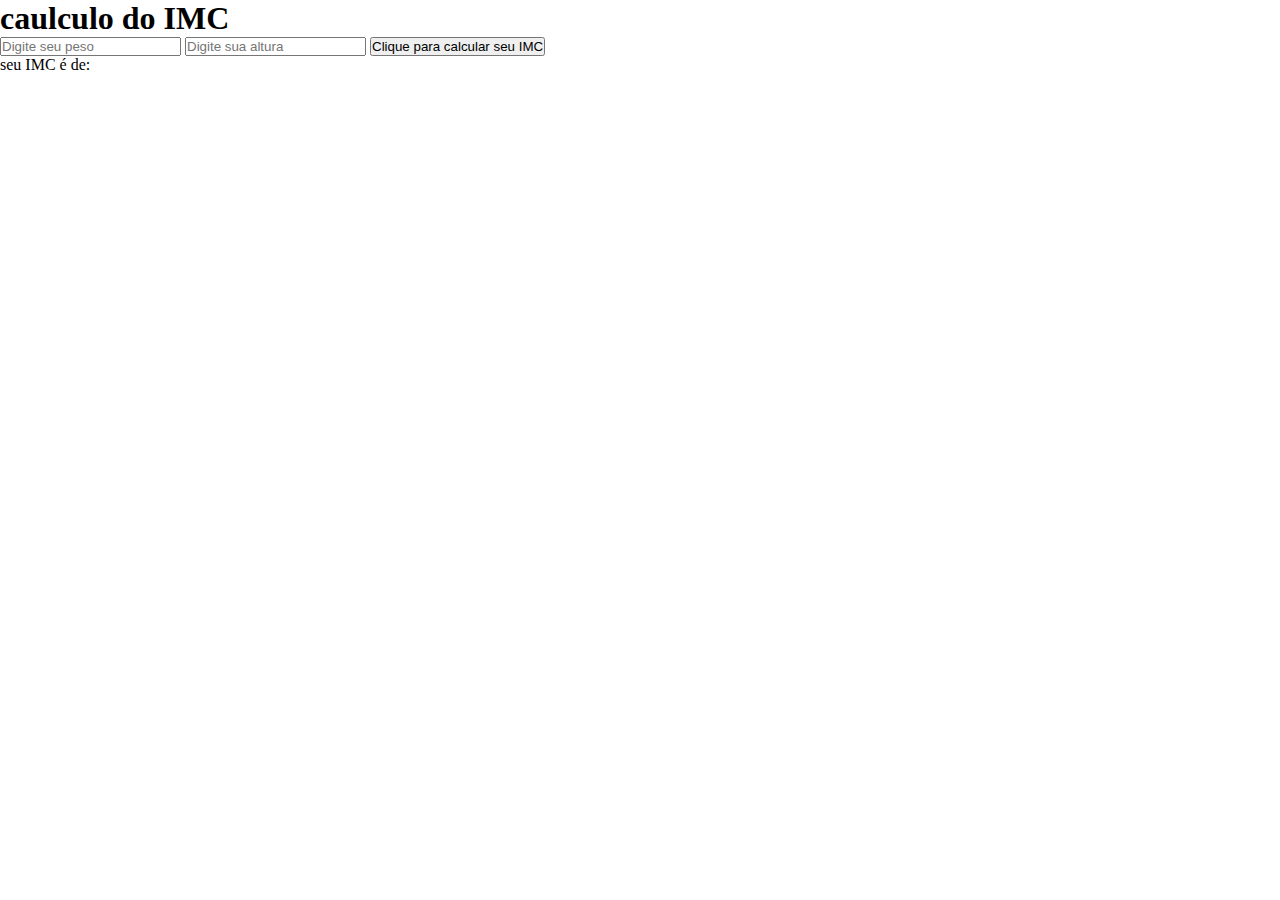
<file: index.html>
<!DOCTYPE html>
<html lang="en">
<head>
    <meta charset="UTF-8">
    <meta name="viewport" content="width=device-width, initial-scale=1.0">
    <title>imc</title>
    <link rel="stylesheet" href="style.css">

</head>
<body>
<div class="container">

    <h1>caulculo do IMC</h1>
    <form action="">
    <input type="text" placeholder="Digite seu peso" id="peso" required>
    <input type="text" placeholder="Digite sua altura" id="altura" required>

    <button type="button" id="resultado">Clique para calcular seu IMC</button>
    </form>
    <p>seu IMC é de:  <span id="total"></span></p>

    <script src="IMC.js"></script>
    
</div>

</body>
</html>
</file>
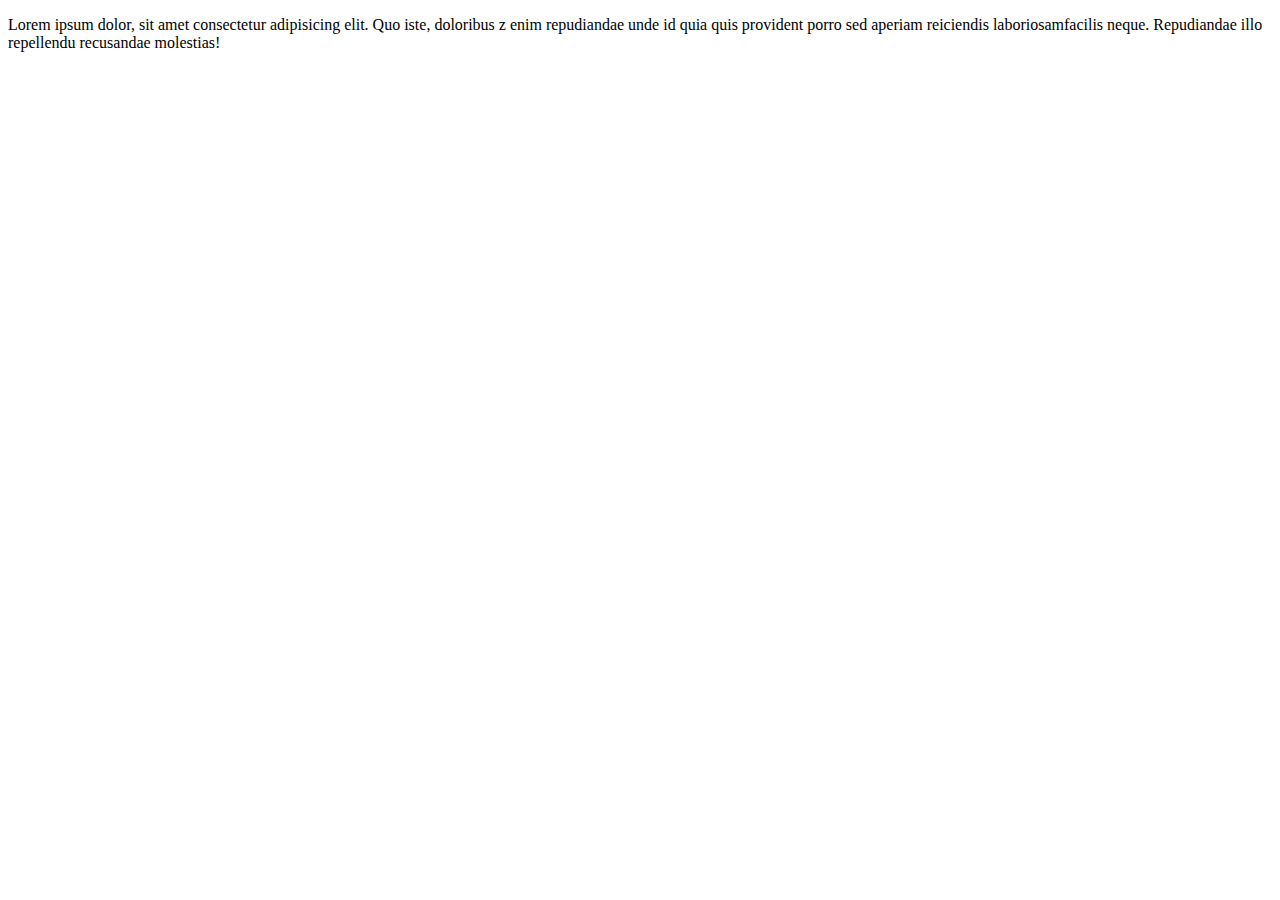
<file: bytagname.html>
<!DOCTYPE html>
<html lang="en">
<head>
    <meta charset="UTF-8">
    <meta name="viewport" content="width=device-width, initial-scale=1.0">
    <title>Document</title>
</head>
<body>
    <div>
        <p>Lorem ipsum dolor, sit amet consectetur adipisicing elit.
        Quo iste, doloribus z enim repudiandae unde id quia quis provident porro
        sed aperiam reiciendis laboriosamfacilis neque. Repudiandae illo repellendu
        recusandae molestias!</p>
   
     <script src="tagname.js"></script>
    </div>
</body>
</html>
</file>
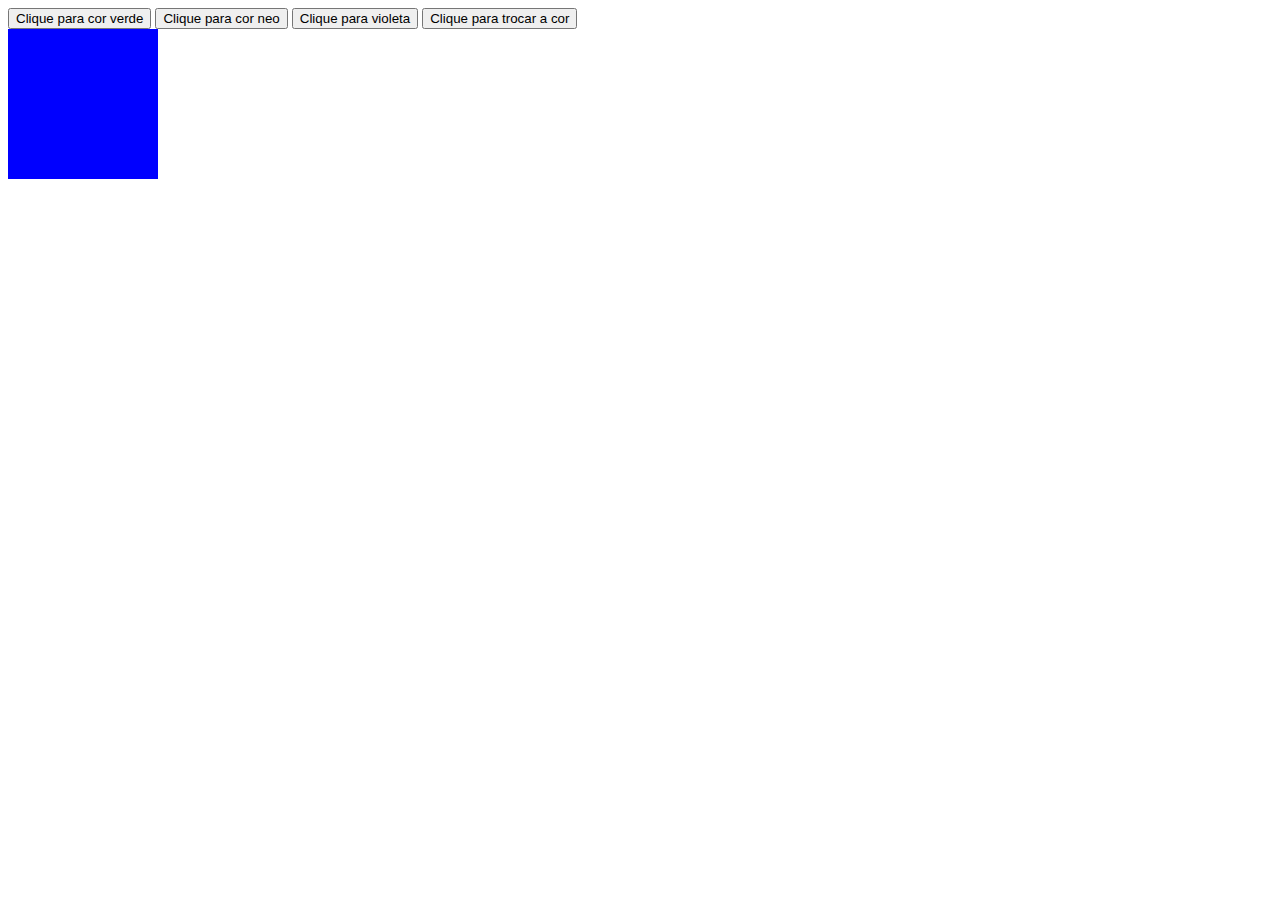
<file: indexCL.html>
<!DOCTYPE html>
<html lang="en">
<head>
    <meta charset="UTF-8">
    <meta name="viewport" content="width=device-width, initial-scale=1.0">
    <title>ClassList</title>
  
    <style>
        #janela{
            width: 150px;
            height: 150px;
        }
        .azul{
            background-color: blue;
        }
        .vermelho{
            background-color: red;
        }
        .verde-escuro {
            background-color: green;
        }
        .verde-neon{
            background-color: chartreuse;
        }
        .violeta{
            background-color: blueviolet;
        }

    </style>
</head>
<body>


    <button id="botao3">Clique para cor verde</button>
    <button id="botao2">Clique para cor neo</button>
    <button id="botao1">Clique para violeta</button>
    <button id="botao">Clique para trocar a cor</button>

    <!-- nunca mecher na div, nao é necessario-->
     <div id="janela" class="azul"></div>

     <script src="ClassList.js"></script>
</body>
</html>
</file>
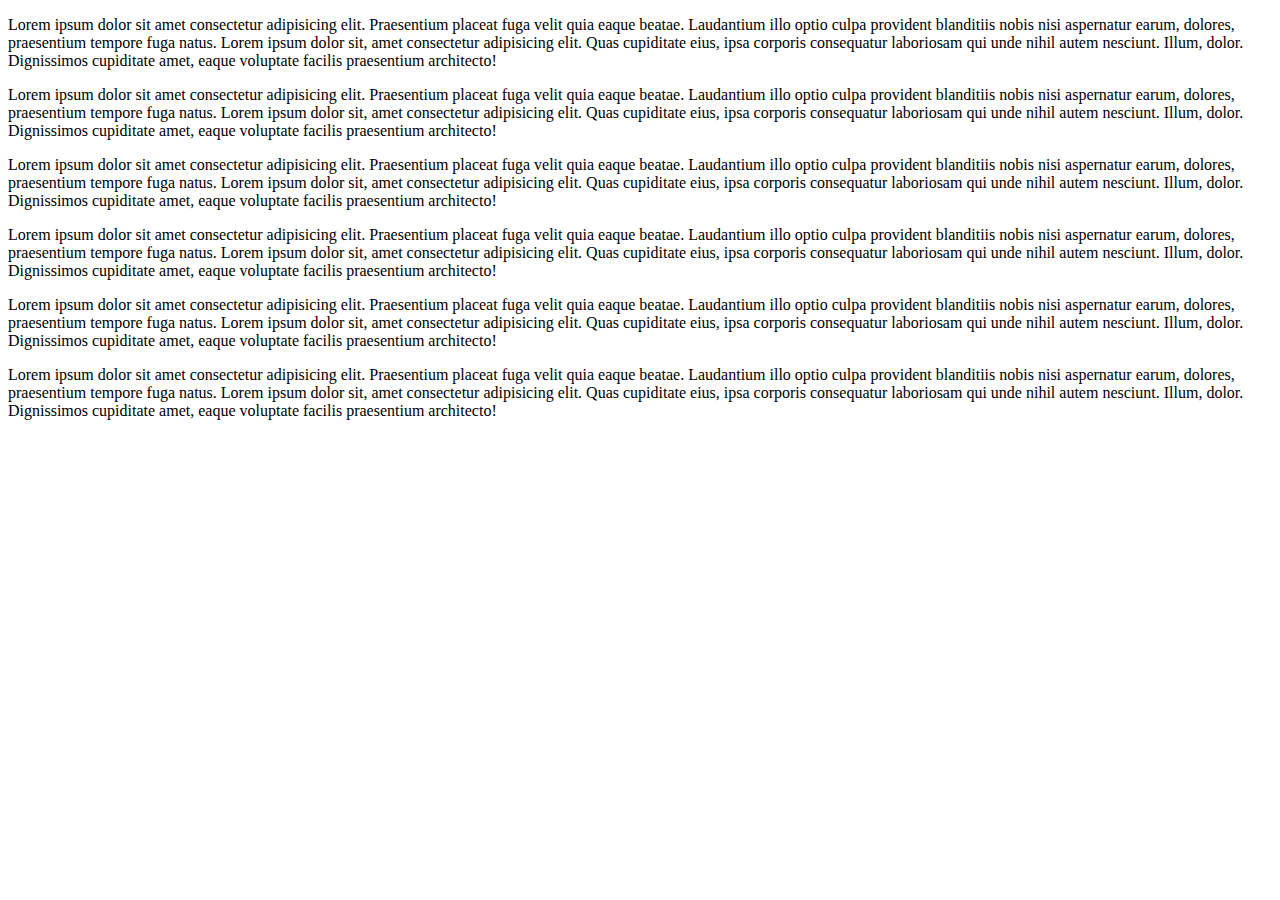
<file: indexx.html>
<!DOCTYPE html>
<html lang="en">
<head>
    <meta charset="UTF-8">
    <meta name="viewport" content="width=device-width, initial-scale=1.0">
    <title>Document</title>
</head>
<body>

    <p class="texto">Lorem ipsum dolor sit amet consectetur adipisicing elit. Praesentium placeat fuga velit quia eaque beatae. Laudantium illo optio culpa provident blanditiis nobis nisi aspernatur earum, dolores, praesentium tempore fuga natus. Lorem ipsum dolor sit, amet consectetur adipisicing elit. Quas cupiditate eius, ipsa corporis consequatur laboriosam qui unde nihil autem nesciunt. Illum, dolor. Dignissimos cupiditate amet, eaque voluptate facilis praesentium architecto!</p>

    <p class="texto">Lorem ipsum dolor sit amet consectetur adipisicing elit. Praesentium placeat fuga velit quia eaque beatae. Laudantium illo optio culpa provident blanditiis nobis nisi aspernatur earum, dolores, praesentium tempore fuga natus. Lorem ipsum dolor sit, amet consectetur adipisicing elit. Quas cupiditate eius, ipsa corporis consequatur laboriosam qui unde nihil autem nesciunt. Illum, dolor. Dignissimos cupiditate amet, eaque voluptate facilis praesentium architecto!</p>

    <p class="texto">Lorem ipsum dolor sit amet consectetur adipisicing elit. Praesentium placeat fuga velit quia eaque beatae. Laudantium illo optio culpa provident blanditiis nobis nisi aspernatur earum, dolores, praesentium tempore fuga natus. Lorem ipsum dolor sit, amet consectetur adipisicing elit. Quas cupiditate eius, ipsa corporis consequatur laboriosam qui unde nihil autem nesciunt. Illum, dolor. Dignissimos cupiditate amet, eaque voluptate facilis praesentium architecto!</p>

    <p class="texto">Lorem ipsum dolor sit amet consectetur adipisicing elit. Praesentium placeat fuga velit quia eaque beatae. Laudantium illo optio culpa provident blanditiis nobis nisi aspernatur earum, dolores, praesentium tempore fuga natus. Lorem ipsum dolor sit, amet consectetur adipisicing elit. Quas cupiditate eius, ipsa corporis consequatur laboriosam qui unde nihil autem nesciunt. Illum, dolor. Dignissimos cupiditate amet, eaque voluptate facilis praesentium architecto!</p>

    <p class="texto">Lorem ipsum dolor sit amet consectetur adipisicing elit. Praesentium placeat fuga velit quia eaque beatae. Laudantium illo optio culpa provident blanditiis nobis nisi aspernatur earum, dolores, praesentium tempore fuga natus. Lorem ipsum dolor sit, amet consectetur adipisicing elit. Quas cupiditate eius, ipsa corporis consequatur laboriosam qui unde nihil autem nesciunt. Illum, dolor. Dignissimos cupiditate amet, eaque voluptate facilis praesentium architecto!</p>

    <p class="texto">Lorem ipsum dolor sit amet consectetur adipisicing elit. Praesentium placeat fuga velit quia eaque beatae. Laudantium illo optio culpa provident blanditiis nobis nisi aspernatur earum, dolores, praesentium tempore fuga natus. Lorem ipsum dolor sit, amet consectetur adipisicing elit. Quas cupiditate eius, ipsa corporis consequatur laboriosam qui unde nihil autem nesciunt. Illum, dolor. Dignissimos cupiditate amet, eaque voluptate facilis praesentium architecto!</p>
    
    <script src="queryAll.js"></script>
</body>
</html>
</file>
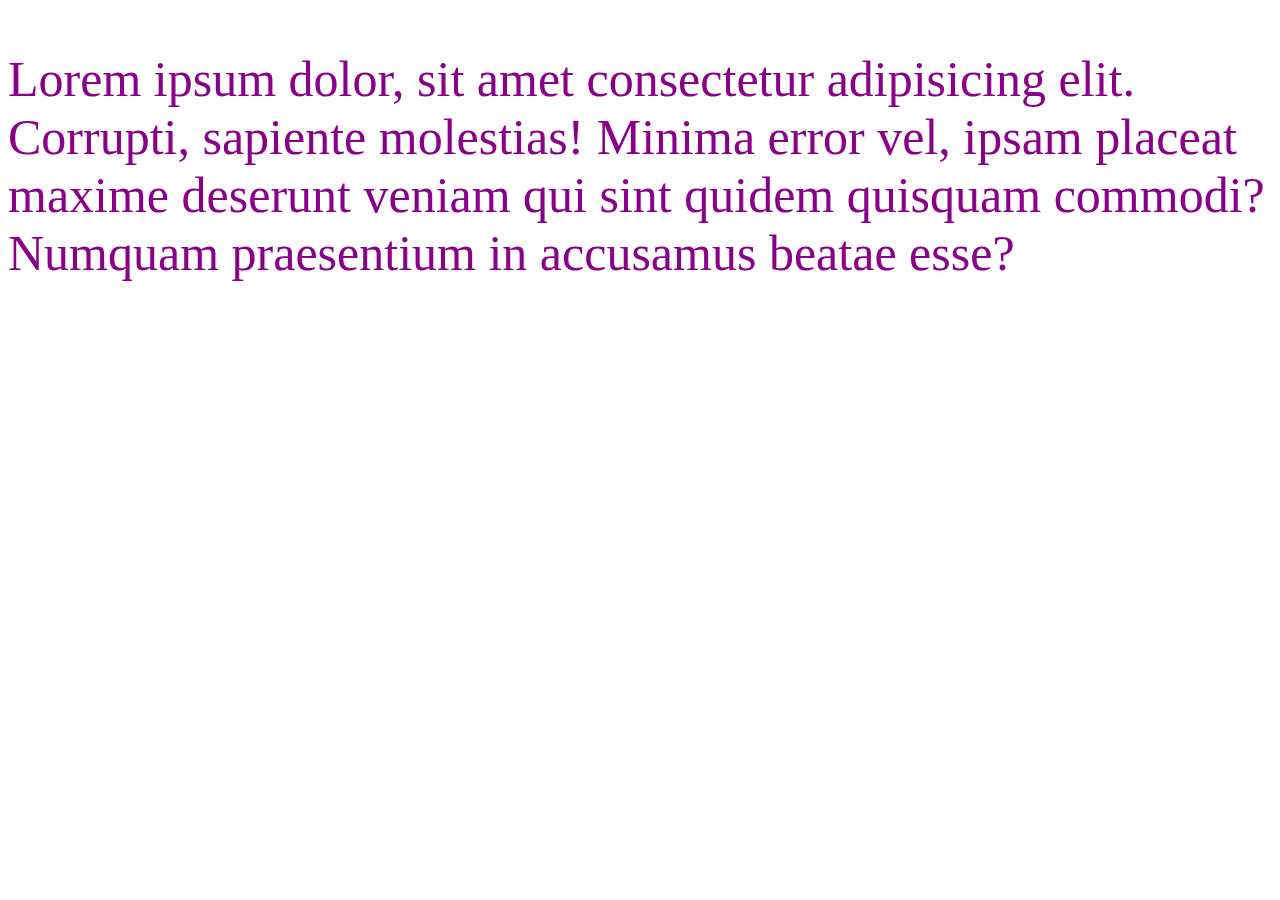
<file: style.html>
<!DOCTYPE html>
<html lang="en">
<head>
    <meta charset="UTF-8">
    <meta name="viewport" content="width=device-width, initial-scale=1.0">
    <title>style</title>
</head>
<body>
     <p id="texto"> Lorem ipsum dolor, sit amet consectetur adipisicing elit. Corrupti, sapiente molestias! Minima error vel, ipsam placeat maxime deserunt veniam qui sint quidem quisquam commodi? Numquam praesentium in accusamus beatae esse? </p>

     <script src="style.js"></script>
</body>
</html>
</file>
<file: style.css>
*{
padding: 0;
margin: 0;
box-sizing: border-box;
}
div{

}
</file>
